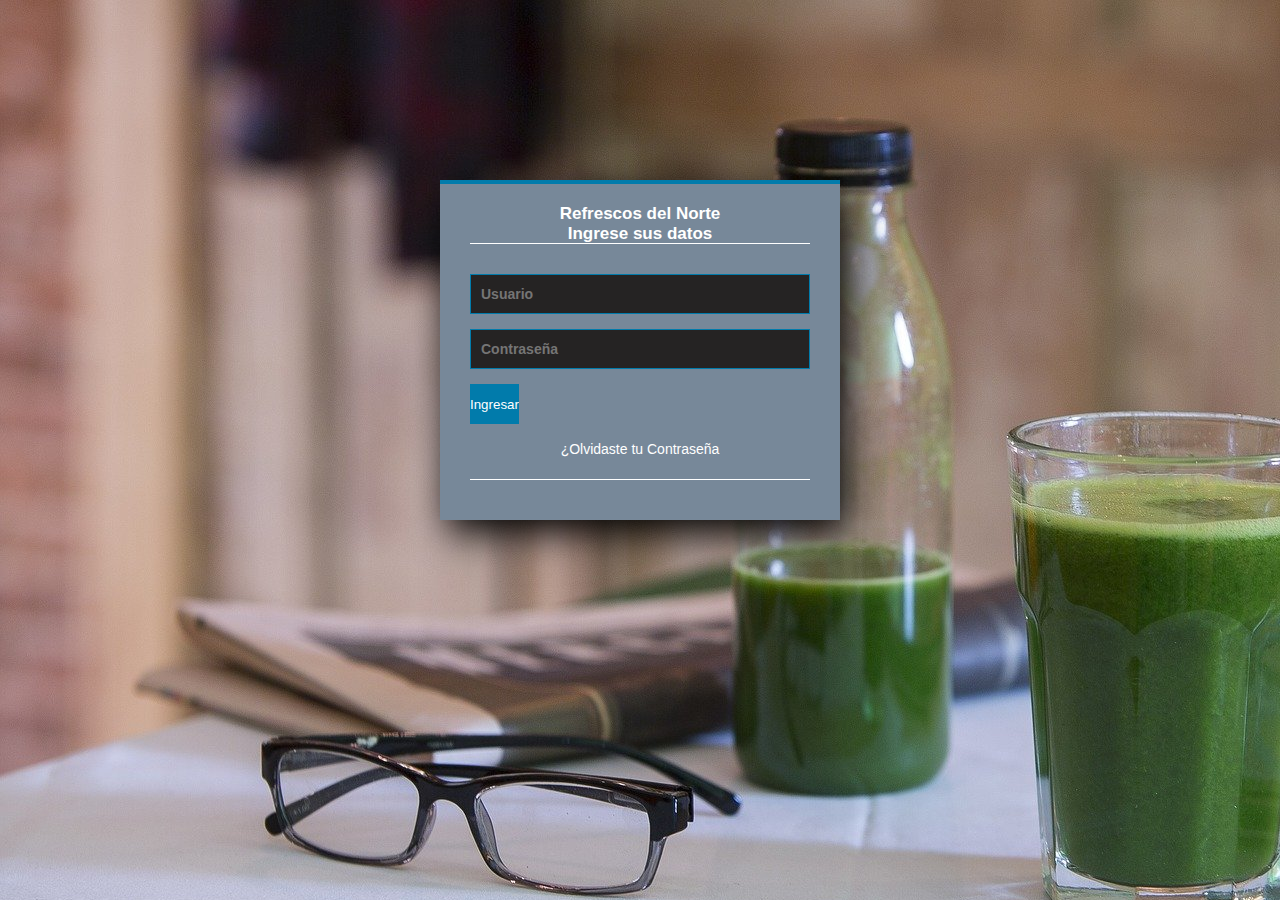
<file: index.html>
<!DOCTYPE html>
<html lang="en">
<head>
    <meta charset="UTF-8">
    <meta http-equiv="X-UA-Compatible" content="IE=edge">
    <meta name="viewport" content="width=device-width, initial-scale=1.0">
    <title>Document</title>
    <link rel="stylesheet" href="archivoscss/estiloform.css">
    <script src="Java/validar.js"></script>
</head>
<body>

   



 <form class="formingreso" name="frmingreso"> 
<section class="form-login">
      
        <h5>Refrescos del Norte <br> Ingrese sus datos</h5>
        <input class="controls" type="text" name="usuario" value="" placeholder="Usuario">
        <input class="controls" type="password" name="contraseña" value="" placeholder="Contraseña">
        <input class="buttons" type="button" name=""  value="Ingresar" onclick=Ingresar() >
        <p><a href="#">¿Olvidaste tu Contraseña</a></p>
    </section> 

</form>

</body>
</html>
</file>
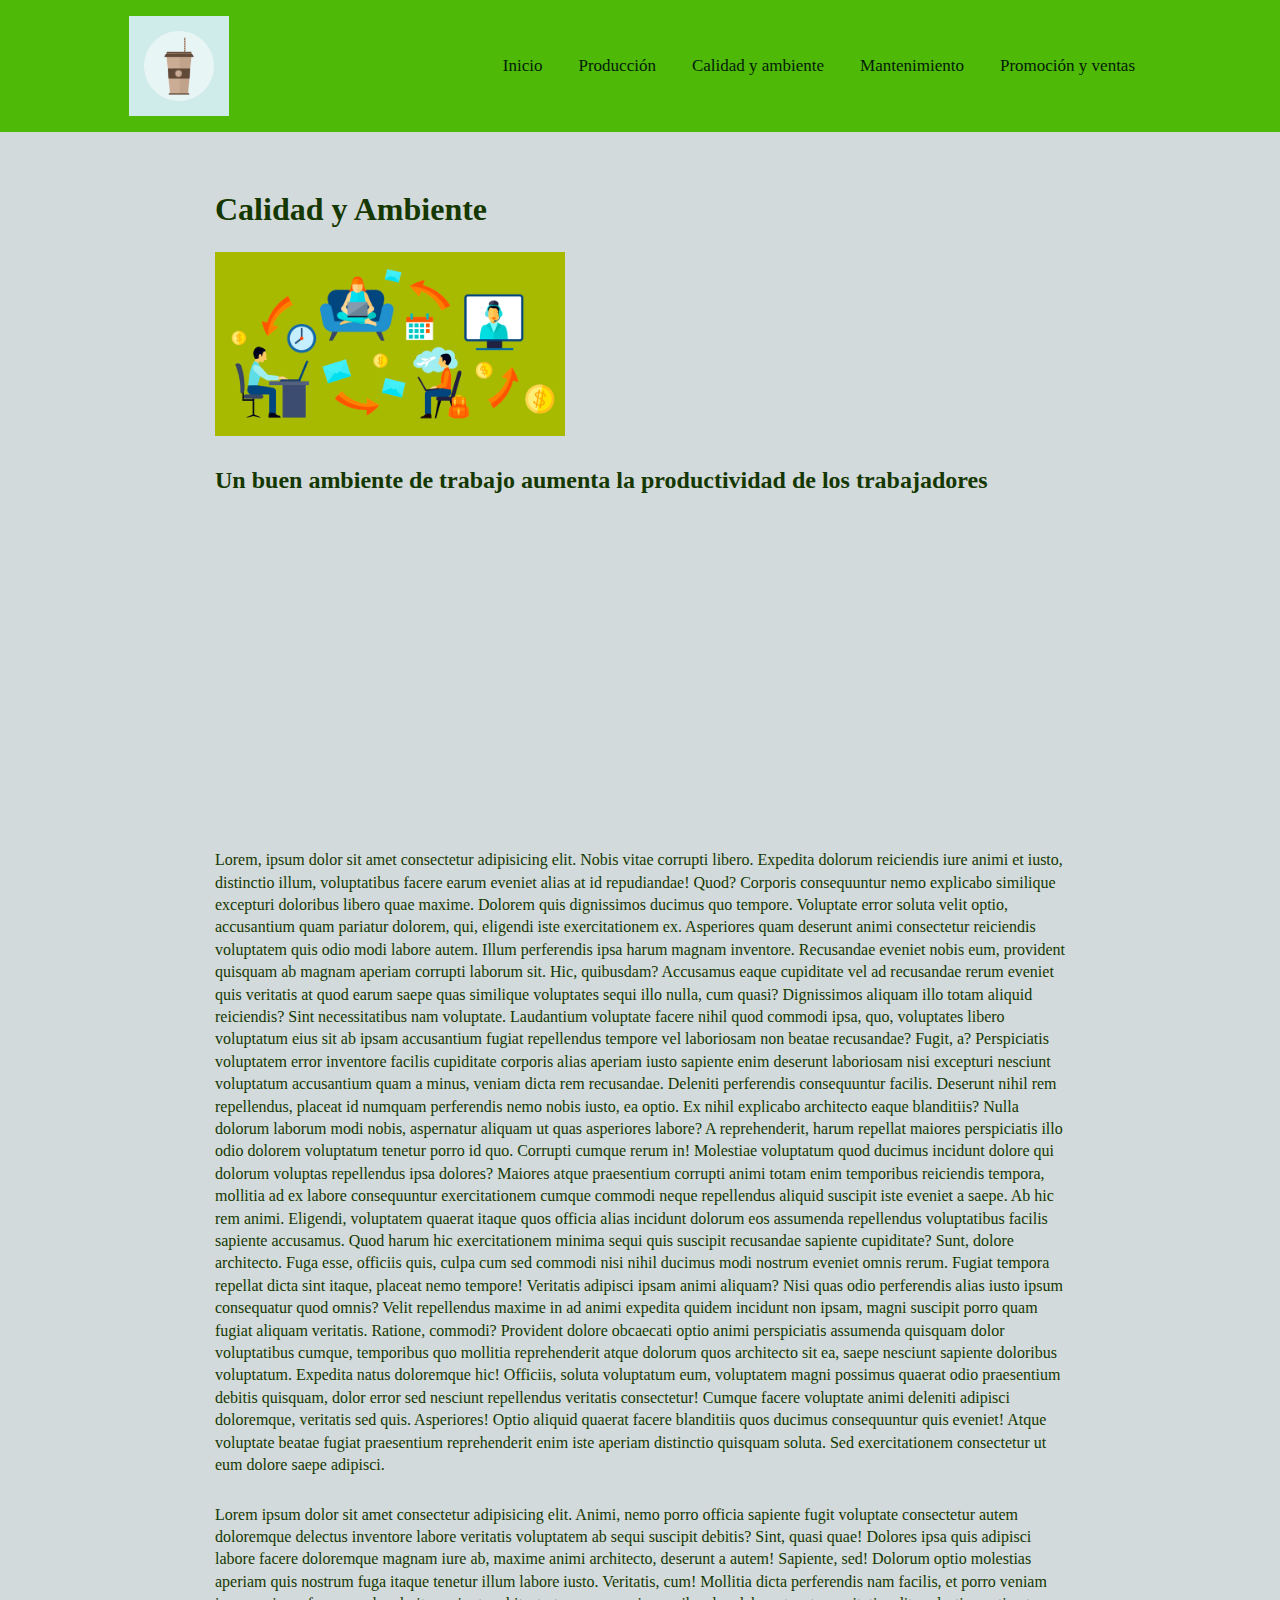
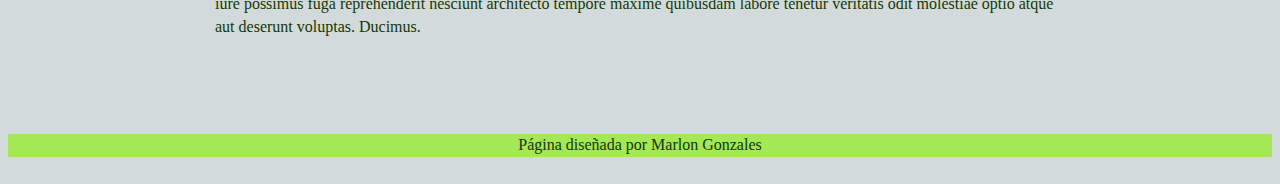
<file: html/Calidad y ambiene.html>
<!DOCTYPE html>
<html lang="en">
<head>
    <meta charset="UTF-8">
    <meta http-equiv="X-UA-Compatible" content="IE=edge">
    <meta name="viewport" content="width=device-width, initial-scale=1.0">
    <title>Document</title>
    <link rel="stylesheet" href="../archivoscss/estilocalidad.css">

</head>
<body>

    <header class="header">
        <div class="contendedor logo-nav-contenedor">  
        <img src="../img/logo.png" class="logo" >
        <nav class="navigator">
            <ul>
                <li><a href="../html/inicio.html">Inicio</a></li>
                <li> <a href="../html/producción.html">Producción</a></li>
                <li> <a href="../html/Calidad y ambiene.html">Calidad y ambiente</a></li>
                <li> <a href="../html/Mantenimiento.html">Mantenimiento </a></li>
                <li> <a href="../html/Promoción y ventas.html">Promoción y ventas </a></li>
            </ul>
        </nav>
        </div>
    
     </header> 
     
    <main class="main">
    <div class="contenedor">
        <h1>Calidad y Ambiente</h1>
        <p><img src="../img/calidadambiente.jpg" width="350px""></p>

        <h2 class="sec2" >Un buen ambiente de trabajo aumenta la productividad de los trabajadores</h2>
    

    <iframe width="560" height="315" src="https://www.youtube.com/embed/tcQzfObWaX8" title="YouTube video player" frameborder="0" allow="accelerometer; autoplay; clipboard-write; encrypted-media; gyroscope; picture-in-picture" allowfullscreen></iframe>
    
    
         <p>Lorem, ipsum dolor sit amet consectetur adipisicing elit. Nobis vitae corrupti libero. Expedita dolorum reiciendis iure animi et iusto, distinctio illum, voluptatibus facere earum eveniet alias at id repudiandae! Quod?
         Corporis consequuntur nemo explicabo similique excepturi doloribus libero quae maxime. Dolorem quis dignissimos ducimus quo tempore. Voluptate error soluta velit optio, accusantium quam pariatur dolorem, qui, eligendi iste exercitationem ex.
         Asperiores quam deserunt animi consectetur reiciendis voluptatem quis odio modi labore autem. Illum perferendis ipsa harum magnam inventore. Recusandae eveniet nobis eum, provident quisquam ab magnam aperiam corrupti laborum sit.
         Hic, quibusdam? Accusamus eaque cupiditate vel ad recusandae rerum eveniet quis veritatis at quod earum saepe quas similique voluptates sequi illo nulla, cum quasi? Dignissimos aliquam illo totam aliquid reiciendis?
         Sint necessitatibus nam voluptate. Laudantium voluptate facere nihil quod commodi ipsa, quo, voluptates libero voluptatum eius sit ab ipsam accusantium fugiat repellendus tempore vel laboriosam non beatae recusandae? Fugit, a?
         Perspiciatis voluptatem error inventore facilis cupiditate corporis alias aperiam iusto sapiente enim deserunt laboriosam nisi excepturi nesciunt voluptatum accusantium quam a minus, veniam dicta rem recusandae. Deleniti perferendis consequuntur facilis.
         Deserunt nihil rem repellendus, placeat id numquam perferendis nemo nobis iusto, ea optio. Ex nihil explicabo architecto eaque blanditiis? Nulla dolorum laborum modi nobis, aspernatur aliquam ut quas asperiores labore?
         A reprehenderit, harum repellat maiores perspiciatis illo odio dolorem voluptatum tenetur porro id quo. Corrupti cumque rerum in! Molestiae voluptatum quod ducimus incidunt dolore qui dolorum voluptas repellendus ipsa dolores?
         Maiores atque praesentium corrupti animi totam enim temporibus reiciendis tempora, mollitia ad ex labore consequuntur exercitationem cumque commodi neque repellendus aliquid suscipit iste eveniet a saepe. Ab hic rem animi.
         Eligendi, voluptatem quaerat itaque quos officia alias incidunt dolorum eos assumenda repellendus voluptatibus facilis sapiente accusamus. Quod harum hic exercitationem minima sequi quis suscipit recusandae sapiente cupiditate? Sunt, dolore architecto.
         Fuga esse, officiis quis, culpa cum sed commodi nisi nihil ducimus modi nostrum eveniet omnis rerum. Fugiat tempora repellat dicta sint itaque, placeat nemo tempore! Veritatis adipisci ipsam animi aliquam?
         Nisi quas odio perferendis alias iusto ipsum consequatur quod omnis? Velit repellendus maxime in ad animi expedita quidem incidunt non ipsam, magni suscipit porro quam fugiat aliquam veritatis. Ratione, commodi?
         Provident dolore obcaecati optio animi perspiciatis assumenda quisquam dolor voluptatibus cumque, temporibus quo mollitia reprehenderit atque dolorum quos architecto sit ea, saepe nesciunt sapiente doloribus voluptatum. Expedita natus doloremque hic!
         Officiis, soluta voluptatum eum, voluptatem magni possimus quaerat odio praesentium debitis quisquam, dolor error sed nesciunt repellendus veritatis consectetur! Cumque facere voluptate animi deleniti adipisci doloremque, veritatis sed quis. Asperiores!
         Optio aliquid quaerat facere blanditiis quos ducimus consequuntur quis eveniet! Atque voluptate beatae fugiat praesentium reprehenderit enim iste aperiam distinctio quisquam soluta. Sed exercitationem consectetur ut eum dolore saepe adipisci.</p>
    
    
         <p>Lorem ipsum dolor sit amet consectetur adipisicing elit. Animi, nemo porro officia sapiente fugit voluptate consectetur autem doloremque delectus inventore labore veritatis voluptatem ab sequi suscipit debitis? Sint, quasi quae!
         Dolores ipsa quis adipisci labore facere doloremque magnam iure ab, maxime animi architecto, deserunt a autem! Sapiente, sed! Dolorum optio molestias aperiam quis nostrum fuga itaque tenetur illum labore iusto.
         Veritatis, cum! Mollitia dicta perferendis nam facilis, et porro veniam iure possimus fuga reprehenderit nesciunt architecto tempore maxime quibusdam labore tenetur veritatis odit molestiae optio atque aut deserunt voluptas. Ducimus.</p>
    </div>
    
    </main>   
    
    <footer class="footer">
        <div class="contenedor">
            <p>Página diseñada por Marlon Gonzales</p>
         
        </div>
    
    </footer>
    

</body>
</html>
</file>
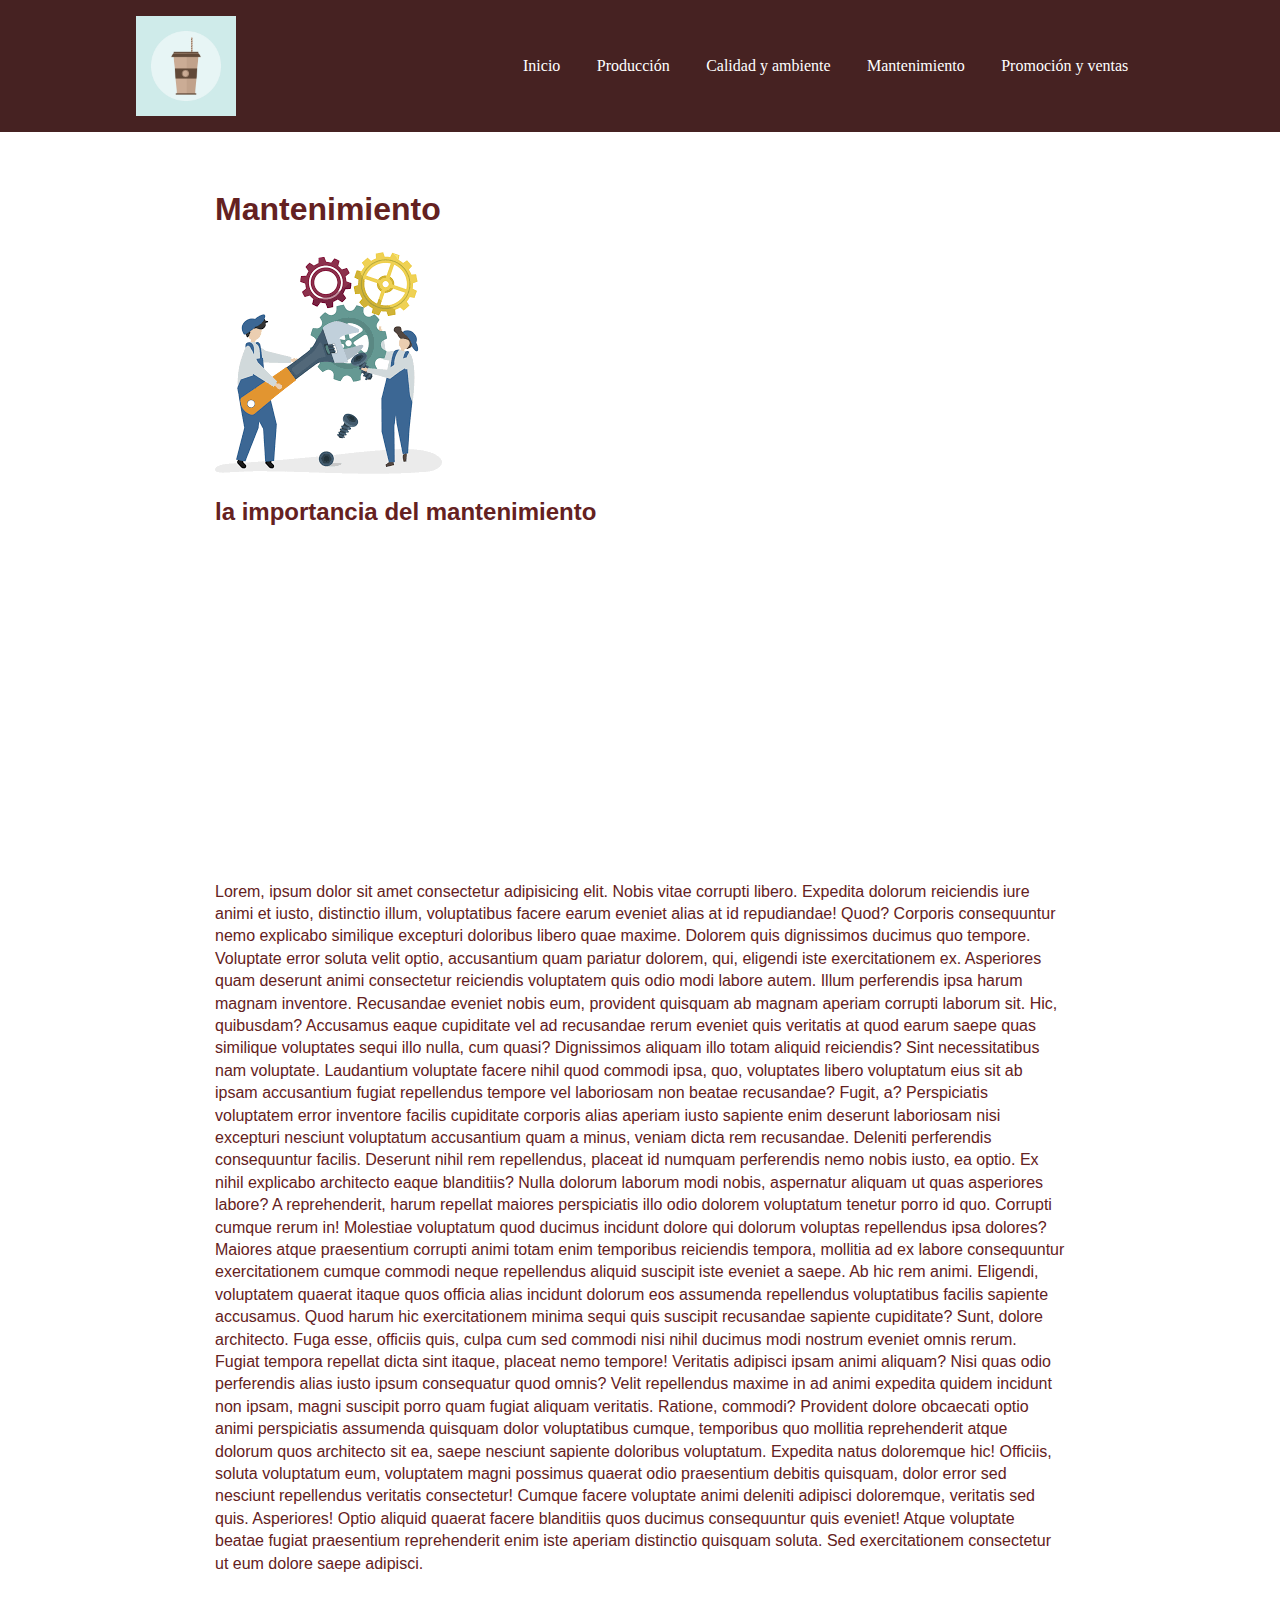
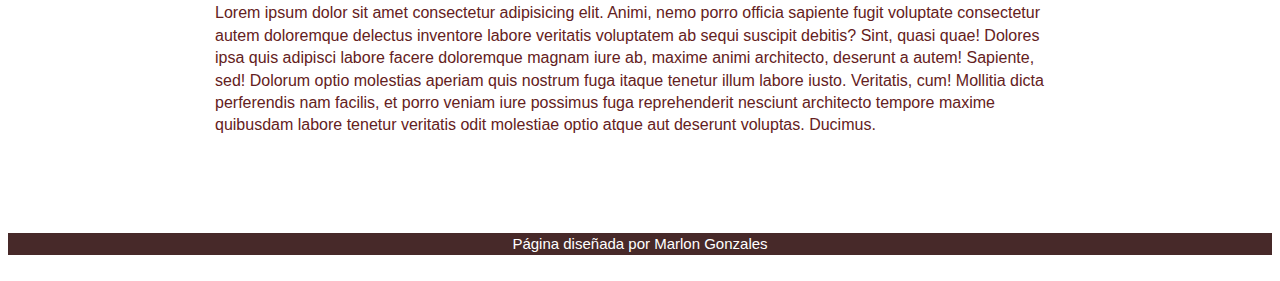
<file: html/Mantenimiento.html>
<!DOCTYPE html>
<html lang="en">
<head>
    <meta charset="UTF-8">
    <meta http-equiv="X-UA-Compatible" content="IE=edge">
    <meta name="viewport" content="width=device-width, initial-scale=1.0">
    <title>Document</title>
    <link rel="stylesheet" href="../archivoscss/estilomantenimiento.css">
</head>
<body>

    <header class="header">
        <div class="contendedor logo-nav-contenedor">  
        <img src="../img/logo.png" class="logo" >
        <nav class="navigator">
            <ul>
                <li><a href="../html/inicio.html">Inicio</a></li>
                <li> <a href="../html/producción.html">Producción</a></li>
                <li> <a href="../html/Calidad y ambiene.html">Calidad y ambiente</a></li>
                <li> <a href="../html/Mantenimiento.html">Mantenimiento </a></li>
                <li> <a href="../html/Promoción y ventas.html">Promoción y ventas </a></li>
            </ul>
    
        </nav>
        </div>
    
     </header> 
     
    <main class="main">
    <div class="contenedor">
        <h1>Mantenimiento</h1>
        <img src="../img/mantenimiento.png" alt="">

        <h2>la importancia del mantenimiento</h2>
<iframe width="560" height="315" src="https://www.youtube.com/embed/CYSn37Ievuk" title="YouTube video player" frameborder="0" allow="accelerometer; autoplay; clipboard-write; encrypted-media; gyroscope; picture-in-picture" allowfullscreen></iframe>

    
    
         <p>Lorem, ipsum dolor sit amet consectetur adipisicing elit. Nobis vitae corrupti libero. Expedita dolorum reiciendis iure animi et iusto, distinctio illum, voluptatibus facere earum eveniet alias at id repudiandae! Quod?
         Corporis consequuntur nemo explicabo similique excepturi doloribus libero quae maxime. Dolorem quis dignissimos ducimus quo tempore. Voluptate error soluta velit optio, accusantium quam pariatur dolorem, qui, eligendi iste exercitationem ex.
         Asperiores quam deserunt animi consectetur reiciendis voluptatem quis odio modi labore autem. Illum perferendis ipsa harum magnam inventore. Recusandae eveniet nobis eum, provident quisquam ab magnam aperiam corrupti laborum sit.
         Hic, quibusdam? Accusamus eaque cupiditate vel ad recusandae rerum eveniet quis veritatis at quod earum saepe quas similique voluptates sequi illo nulla, cum quasi? Dignissimos aliquam illo totam aliquid reiciendis?
         Sint necessitatibus nam voluptate. Laudantium voluptate facere nihil quod commodi ipsa, quo, voluptates libero voluptatum eius sit ab ipsam accusantium fugiat repellendus tempore vel laboriosam non beatae recusandae? Fugit, a?
         Perspiciatis voluptatem error inventore facilis cupiditate corporis alias aperiam iusto sapiente enim deserunt laboriosam nisi excepturi nesciunt voluptatum accusantium quam a minus, veniam dicta rem recusandae. Deleniti perferendis consequuntur facilis.
         Deserunt nihil rem repellendus, placeat id numquam perferendis nemo nobis iusto, ea optio. Ex nihil explicabo architecto eaque blanditiis? Nulla dolorum laborum modi nobis, aspernatur aliquam ut quas asperiores labore?
         A reprehenderit, harum repellat maiores perspiciatis illo odio dolorem voluptatum tenetur porro id quo. Corrupti cumque rerum in! Molestiae voluptatum quod ducimus incidunt dolore qui dolorum voluptas repellendus ipsa dolores?
         Maiores atque praesentium corrupti animi totam enim temporibus reiciendis tempora, mollitia ad ex labore consequuntur exercitationem cumque commodi neque repellendus aliquid suscipit iste eveniet a saepe. Ab hic rem animi.
         Eligendi, voluptatem quaerat itaque quos officia alias incidunt dolorum eos assumenda repellendus voluptatibus facilis sapiente accusamus. Quod harum hic exercitationem minima sequi quis suscipit recusandae sapiente cupiditate? Sunt, dolore architecto.
         Fuga esse, officiis quis, culpa cum sed commodi nisi nihil ducimus modi nostrum eveniet omnis rerum. Fugiat tempora repellat dicta sint itaque, placeat nemo tempore! Veritatis adipisci ipsam animi aliquam?
         Nisi quas odio perferendis alias iusto ipsum consequatur quod omnis? Velit repellendus maxime in ad animi expedita quidem incidunt non ipsam, magni suscipit porro quam fugiat aliquam veritatis. Ratione, commodi?
         Provident dolore obcaecati optio animi perspiciatis assumenda quisquam dolor voluptatibus cumque, temporibus quo mollitia reprehenderit atque dolorum quos architecto sit ea, saepe nesciunt sapiente doloribus voluptatum. Expedita natus doloremque hic!
         Officiis, soluta voluptatum eum, voluptatem magni possimus quaerat odio praesentium debitis quisquam, dolor error sed nesciunt repellendus veritatis consectetur! Cumque facere voluptate animi deleniti adipisci doloremque, veritatis sed quis. Asperiores!
         Optio aliquid quaerat facere blanditiis quos ducimus consequuntur quis eveniet! Atque voluptate beatae fugiat praesentium reprehenderit enim iste aperiam distinctio quisquam soluta. Sed exercitationem consectetur ut eum dolore saepe adipisci.</p>
    
    
         <p>Lorem ipsum dolor sit amet consectetur adipisicing elit. Animi, nemo porro officia sapiente fugit voluptate consectetur autem doloremque delectus inventore labore veritatis voluptatem ab sequi suscipit debitis? Sint, quasi quae!
         Dolores ipsa quis adipisci labore facere doloremque magnam iure ab, maxime animi architecto, deserunt a autem! Sapiente, sed! Dolorum optio molestias aperiam quis nostrum fuga itaque tenetur illum labore iusto.
         Veritatis, cum! Mollitia dicta perferendis nam facilis, et porro veniam iure possimus fuga reprehenderit nesciunt architecto tempore maxime quibusdam labore tenetur veritatis odit molestiae optio atque aut deserunt voluptas. Ducimus.</p>
    </div>
    
    </main>   
    
    <footer class="footer">
        <div class="contenedor">
            <p class="textautor">Página diseñada por Marlon Gonzales</p>
            
        </div>
    
    </footer>
    


</body>
</html>
</file>
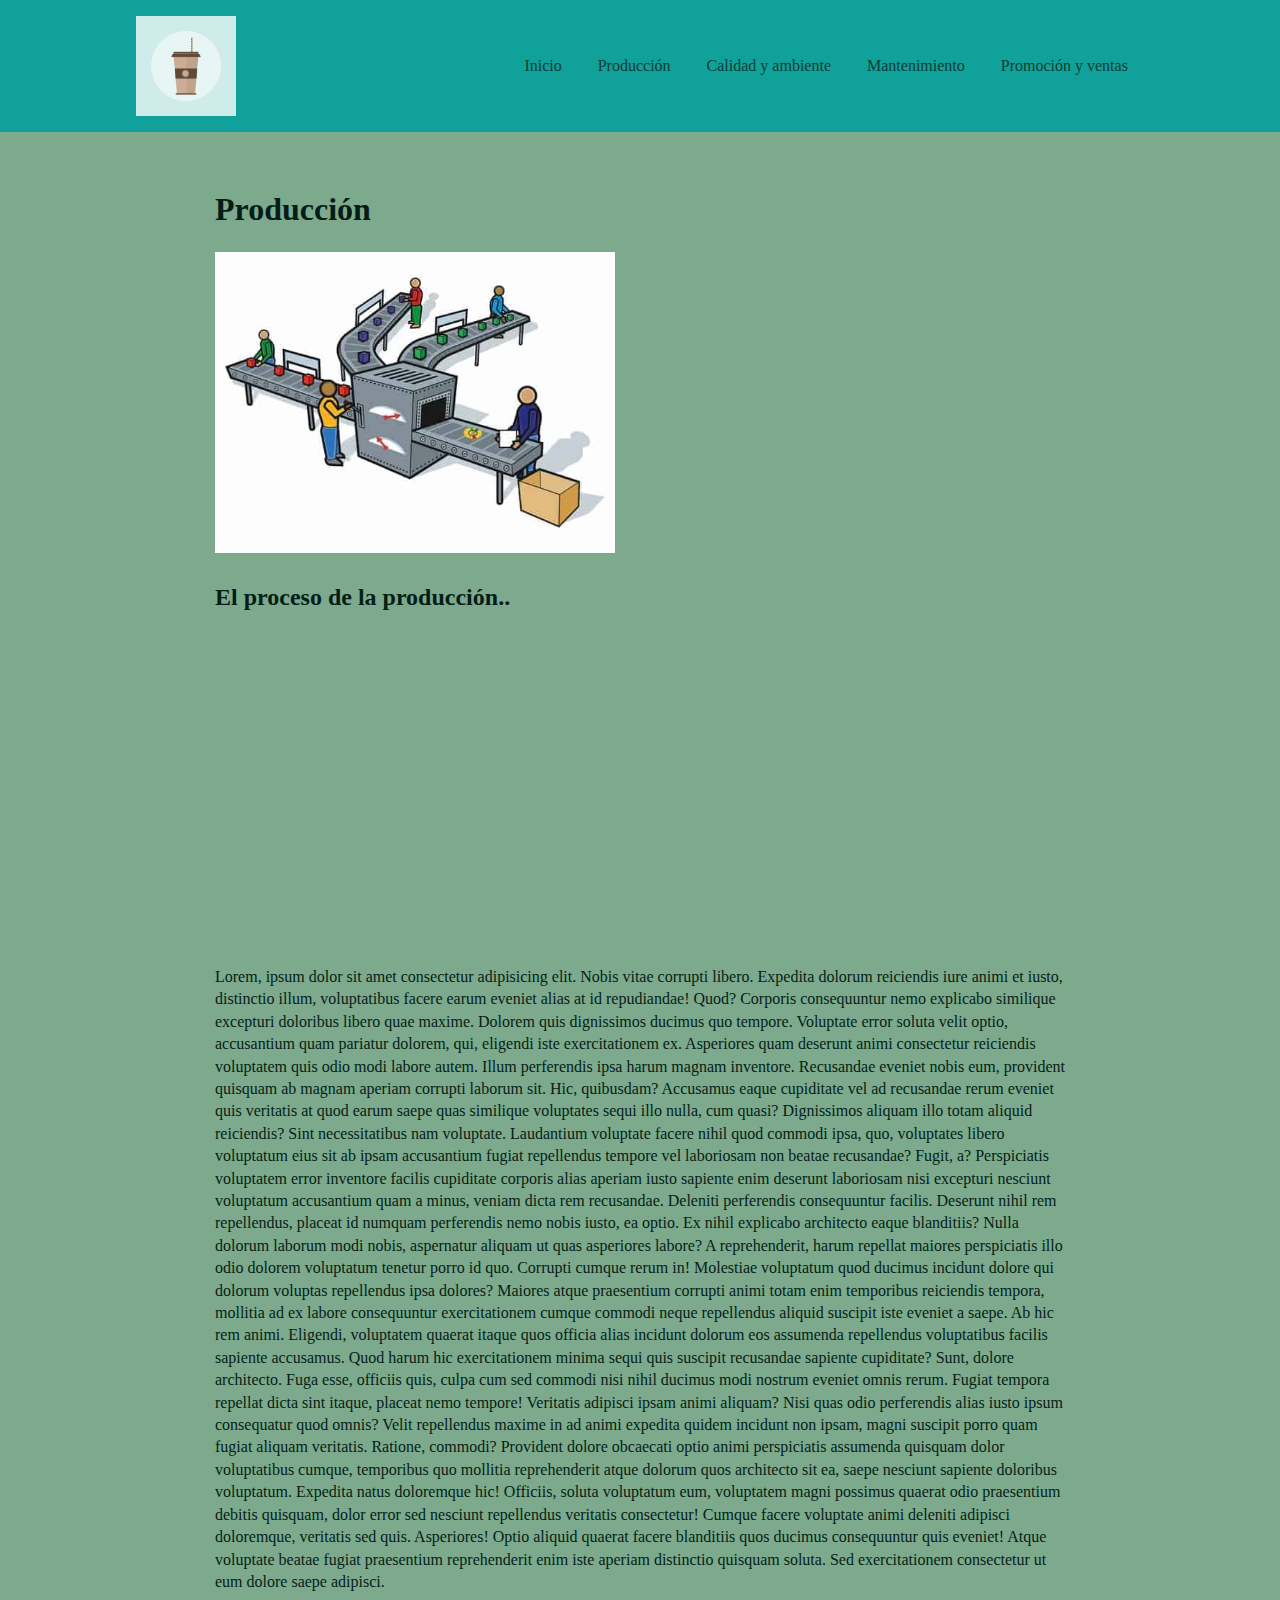
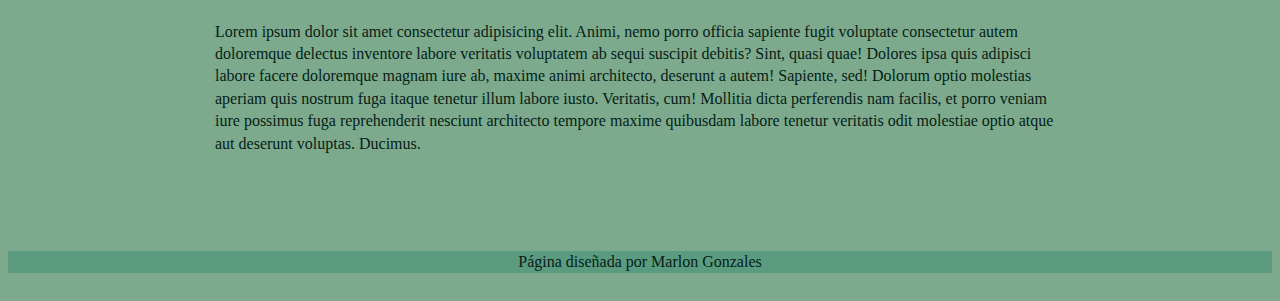
<file: html/producción.html>
<!DOCTYPE html>
<html lang="en">
<head>
    <meta charset="UTF-8">
    <meta http-equiv="X-UA-Compatible" content="IE=edge">
    <meta name="viewport" content="width=device-width, initial-scale=1.0">
    <title>Document</title>
    <link rel="stylesheet" href="../archivoscss/estiloproducicion.css">
</head>
<body>
    
    <header class="header">
        <div class="contendedor logo-nav-contenedor">  
        <img src="../img/logo.png" class="logo" >
        <nav class="navigator">
            <ul>
                <li><a href="../html/inicio.html">Inicio</a></li>
                <li> <a href="../html/producción.html">Producción</a></li>
                <li> <a href="../html/Calidad y ambiene.html">Calidad y ambiente</a></li>
                <li> <a href="../html/Mantenimiento.html">Mantenimiento </a></li>
                <li> <a href="../html/Promoción y ventas.html">Promoción y ventas </a></li>
            </ul>
        </ul>
    
        </nav>
        </div>
    
     </header> 
     
    <main class="main">
    <div class="contenedor">
        <h1>Producción</h1>
        <p><img src="../img/produccion.jpeg" width="400px"></p>

        <h2>El proceso de la producción..</h2>
    <iframe width="560" height="315" src="https://www.youtube.com/embed/fPRWq3HqGzM" title="YouTube video player" frameborder="0" allow="accelerometer; autoplay; clipboard-write; encrypted-media; gyroscope; picture-in-picture" allowfullscreen></iframe>
    
    
         <p>Lorem, ipsum dolor sit amet consectetur adipisicing elit. Nobis vitae corrupti libero. Expedita dolorum reiciendis iure animi et iusto, distinctio illum, voluptatibus facere earum eveniet alias at id repudiandae! Quod?
         Corporis consequuntur nemo explicabo similique excepturi doloribus libero quae maxime. Dolorem quis dignissimos ducimus quo tempore. Voluptate error soluta velit optio, accusantium quam pariatur dolorem, qui, eligendi iste exercitationem ex.
         Asperiores quam deserunt animi consectetur reiciendis voluptatem quis odio modi labore autem. Illum perferendis ipsa harum magnam inventore. Recusandae eveniet nobis eum, provident quisquam ab magnam aperiam corrupti laborum sit.
         Hic, quibusdam? Accusamus eaque cupiditate vel ad recusandae rerum eveniet quis veritatis at quod earum saepe quas similique voluptates sequi illo nulla, cum quasi? Dignissimos aliquam illo totam aliquid reiciendis?
         Sint necessitatibus nam voluptate. Laudantium voluptate facere nihil quod commodi ipsa, quo, voluptates libero voluptatum eius sit ab ipsam accusantium fugiat repellendus tempore vel laboriosam non beatae recusandae? Fugit, a?
         Perspiciatis voluptatem error inventore facilis cupiditate corporis alias aperiam iusto sapiente enim deserunt laboriosam nisi excepturi nesciunt voluptatum accusantium quam a minus, veniam dicta rem recusandae. Deleniti perferendis consequuntur facilis.
         Deserunt nihil rem repellendus, placeat id numquam perferendis nemo nobis iusto, ea optio. Ex nihil explicabo architecto eaque blanditiis? Nulla dolorum laborum modi nobis, aspernatur aliquam ut quas asperiores labore?
         A reprehenderit, harum repellat maiores perspiciatis illo odio dolorem voluptatum tenetur porro id quo. Corrupti cumque rerum in! Molestiae voluptatum quod ducimus incidunt dolore qui dolorum voluptas repellendus ipsa dolores?
         Maiores atque praesentium corrupti animi totam enim temporibus reiciendis tempora, mollitia ad ex labore consequuntur exercitationem cumque commodi neque repellendus aliquid suscipit iste eveniet a saepe. Ab hic rem animi.
         Eligendi, voluptatem quaerat itaque quos officia alias incidunt dolorum eos assumenda repellendus voluptatibus facilis sapiente accusamus. Quod harum hic exercitationem minima sequi quis suscipit recusandae sapiente cupiditate? Sunt, dolore architecto.
         Fuga esse, officiis quis, culpa cum sed commodi nisi nihil ducimus modi nostrum eveniet omnis rerum. Fugiat tempora repellat dicta sint itaque, placeat nemo tempore! Veritatis adipisci ipsam animi aliquam?
         Nisi quas odio perferendis alias iusto ipsum consequatur quod omnis? Velit repellendus maxime in ad animi expedita quidem incidunt non ipsam, magni suscipit porro quam fugiat aliquam veritatis. Ratione, commodi?
         Provident dolore obcaecati optio animi perspiciatis assumenda quisquam dolor voluptatibus cumque, temporibus quo mollitia reprehenderit atque dolorum quos architecto sit ea, saepe nesciunt sapiente doloribus voluptatum. Expedita natus doloremque hic!
         Officiis, soluta voluptatum eum, voluptatem magni possimus quaerat odio praesentium debitis quisquam, dolor error sed nesciunt repellendus veritatis consectetur! Cumque facere voluptate animi deleniti adipisci doloremque, veritatis sed quis. Asperiores!
         Optio aliquid quaerat facere blanditiis quos ducimus consequuntur quis eveniet! Atque voluptate beatae fugiat praesentium reprehenderit enim iste aperiam distinctio quisquam soluta. Sed exercitationem consectetur ut eum dolore saepe adipisci.</p>
    
    
         <p>Lorem ipsum dolor sit amet consectetur adipisicing elit. Animi, nemo porro officia sapiente fugit voluptate consectetur autem doloremque delectus inventore labore veritatis voluptatem ab sequi suscipit debitis? Sint, quasi quae!
         Dolores ipsa quis adipisci labore facere doloremque magnam iure ab, maxime animi architecto, deserunt a autem! Sapiente, sed! Dolorum optio molestias aperiam quis nostrum fuga itaque tenetur illum labore iusto.
         Veritatis, cum! Mollitia dicta perferendis nam facilis, et porro veniam iure possimus fuga reprehenderit nesciunt architecto tempore maxime quibusdam labore tenetur veritatis odit molestiae optio atque aut deserunt voluptas. Ducimus.</p>
    </div>
    
    </main>   
    
    <footer class="footer">
        <div class="contenedor">
            <p>Página diseñada por Marlon Gonzales</p>
            
        </div>
    
    </footer>
    

</body>
</html>
</file>
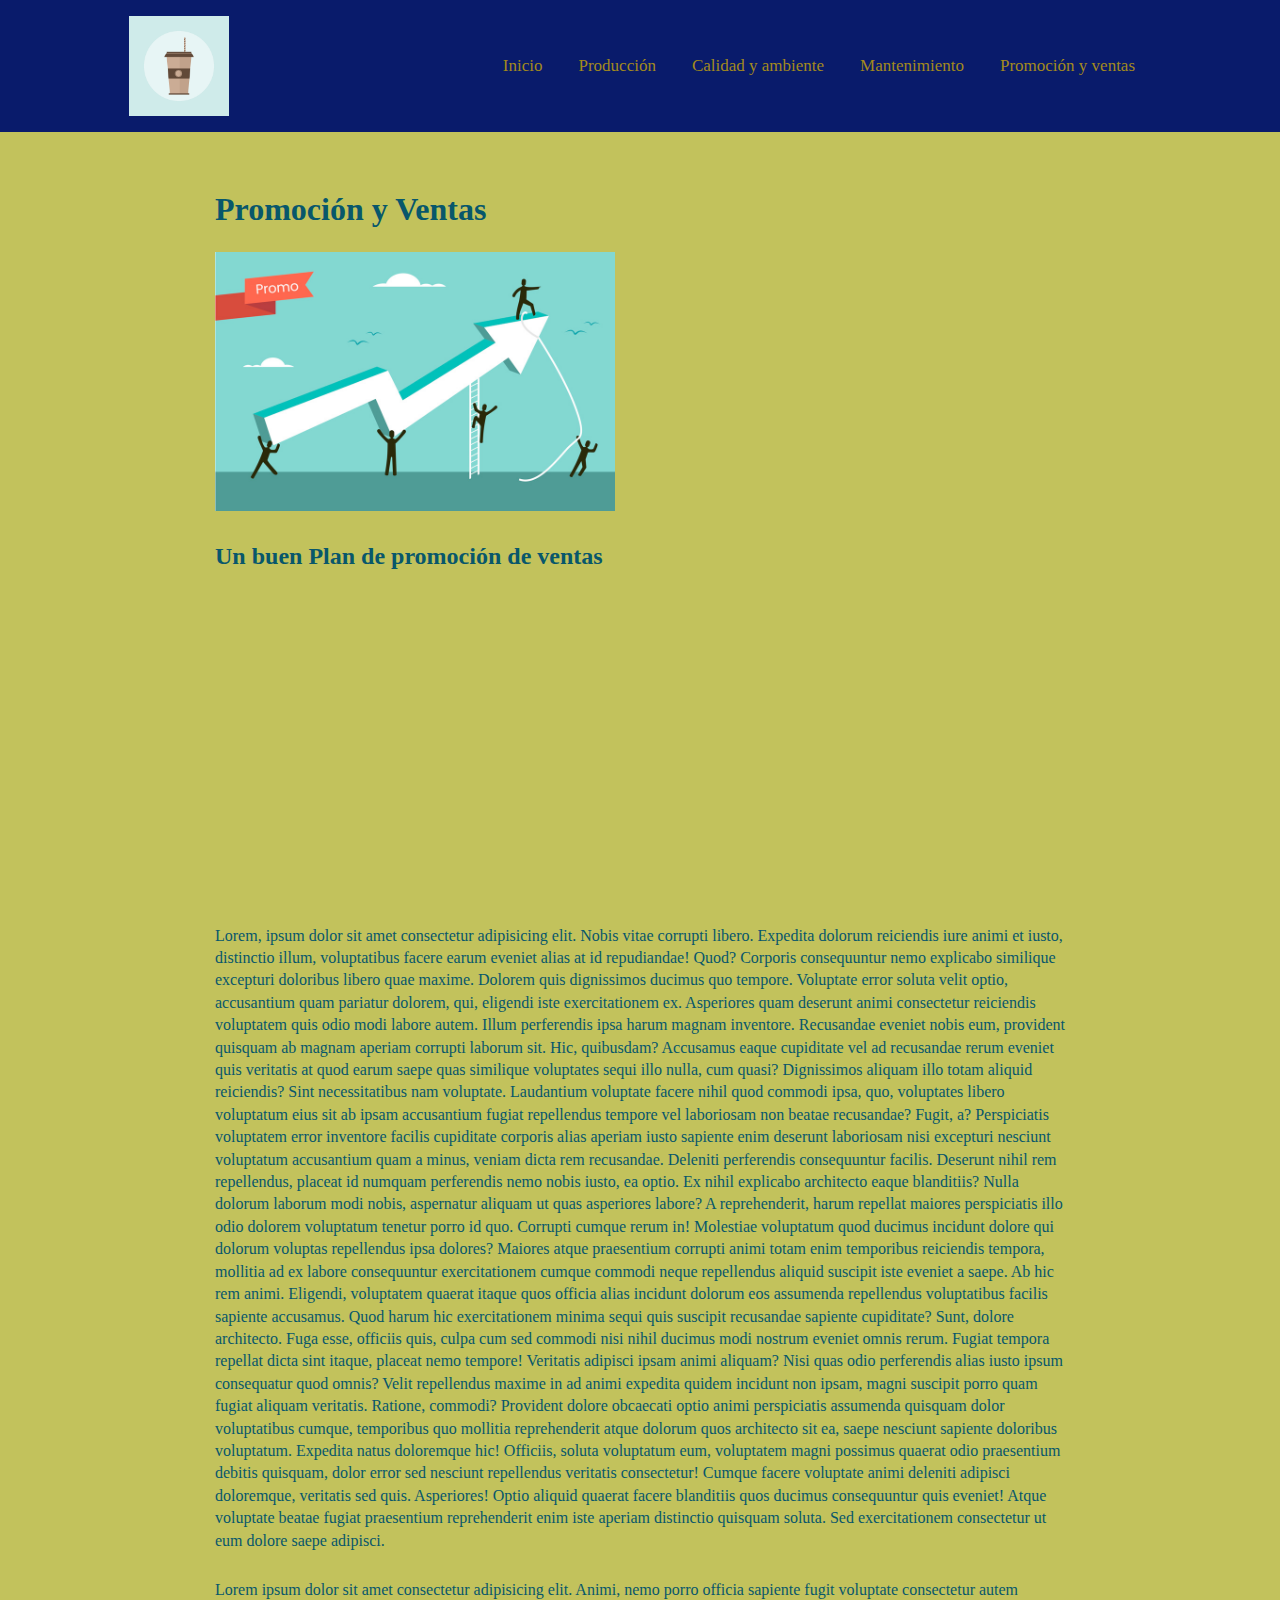
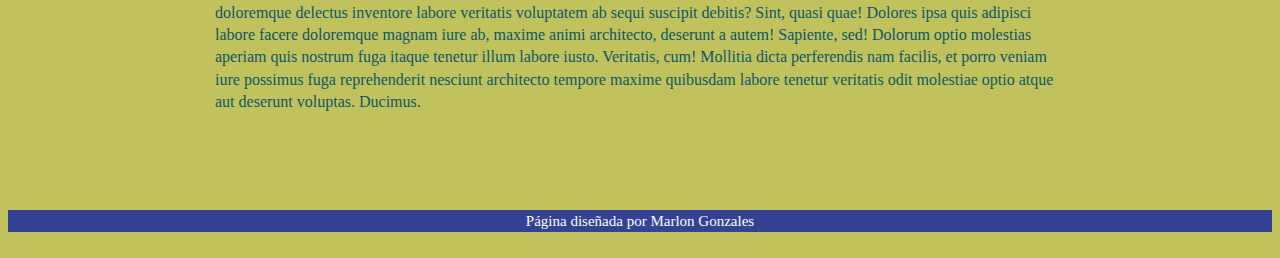
<file: html/Promoción y ventas.html>
<!DOCTYPE html>
<html lang="en">
<head>
    <meta charset="UTF-8">
    <meta http-equiv="X-UA-Compatible" content="IE=edge">
    <meta name="viewport" content="width=device-width, initial-scale=1.0">
    <title>Document</title>
    <link rel="stylesheet" href="../archivoscss/estilopromocion.css">
</head>
<body>
    
    <header class="header">
        <div class="contendedor logo-nav-contenedor">  
        <img src="../img/logo.png" class="logo" >
        <nav class="navigator">
            <ul>
            <li><a href="../html/inicio.html">Inicio</a></li>
            <li> <a href="../html/producción.html">Producción</a></li>
            <li> <a href="../html/Calidad y ambiene.html">Calidad y ambiente</a></li>
            <li> <a href="../html/Mantenimiento.html">Mantenimiento </a></li>
            <li> <a href="../html/Promoción y ventas.html">Promoción y ventas </a></li>
        </ul>
    
        </nav>
        </div>
    
     </header> 
     
    <main class="main">
    <div class="contenedor">
        <h1>Promoción y Ventas</h1>
        <p><img src="../img/promociones-de-ventas-ejemplos-ecommerce.jpg" width="400px" ></p>

        <h2 class="sec2" >Un buen Plan de promoción de ventas</h2>
    <iframe width="560" height="315" src="https://www.youtube.com/embed/zMGtDWdZnoI?controls=0" title="YouTube video player" frameborder="0" allow="accelerometer; autoplay; clipboard-write; encrypted-media; gyroscope; picture-in-picture" allowfullscreen></iframe>

    
    
         <p>Lorem, ipsum dolor sit amet consectetur adipisicing elit. Nobis vitae corrupti libero. Expedita dolorum reiciendis iure animi et iusto, distinctio illum, voluptatibus facere earum eveniet alias at id repudiandae! Quod?
         Corporis consequuntur nemo explicabo similique excepturi doloribus libero quae maxime. Dolorem quis dignissimos ducimus quo tempore. Voluptate error soluta velit optio, accusantium quam pariatur dolorem, qui, eligendi iste exercitationem ex.
         Asperiores quam deserunt animi consectetur reiciendis voluptatem quis odio modi labore autem. Illum perferendis ipsa harum magnam inventore. Recusandae eveniet nobis eum, provident quisquam ab magnam aperiam corrupti laborum sit.
         Hic, quibusdam? Accusamus eaque cupiditate vel ad recusandae rerum eveniet quis veritatis at quod earum saepe quas similique voluptates sequi illo nulla, cum quasi? Dignissimos aliquam illo totam aliquid reiciendis?
         Sint necessitatibus nam voluptate. Laudantium voluptate facere nihil quod commodi ipsa, quo, voluptates libero voluptatum eius sit ab ipsam accusantium fugiat repellendus tempore vel laboriosam non beatae recusandae? Fugit, a?
         Perspiciatis voluptatem error inventore facilis cupiditate corporis alias aperiam iusto sapiente enim deserunt laboriosam nisi excepturi nesciunt voluptatum accusantium quam a minus, veniam dicta rem recusandae. Deleniti perferendis consequuntur facilis.
         Deserunt nihil rem repellendus, placeat id numquam perferendis nemo nobis iusto, ea optio. Ex nihil explicabo architecto eaque blanditiis? Nulla dolorum laborum modi nobis, aspernatur aliquam ut quas asperiores labore?
         A reprehenderit, harum repellat maiores perspiciatis illo odio dolorem voluptatum tenetur porro id quo. Corrupti cumque rerum in! Molestiae voluptatum quod ducimus incidunt dolore qui dolorum voluptas repellendus ipsa dolores?
         Maiores atque praesentium corrupti animi totam enim temporibus reiciendis tempora, mollitia ad ex labore consequuntur exercitationem cumque commodi neque repellendus aliquid suscipit iste eveniet a saepe. Ab hic rem animi.
         Eligendi, voluptatem quaerat itaque quos officia alias incidunt dolorum eos assumenda repellendus voluptatibus facilis sapiente accusamus. Quod harum hic exercitationem minima sequi quis suscipit recusandae sapiente cupiditate? Sunt, dolore architecto.
         Fuga esse, officiis quis, culpa cum sed commodi nisi nihil ducimus modi nostrum eveniet omnis rerum. Fugiat tempora repellat dicta sint itaque, placeat nemo tempore! Veritatis adipisci ipsam animi aliquam?
         Nisi quas odio perferendis alias iusto ipsum consequatur quod omnis? Velit repellendus maxime in ad animi expedita quidem incidunt non ipsam, magni suscipit porro quam fugiat aliquam veritatis. Ratione, commodi?
         Provident dolore obcaecati optio animi perspiciatis assumenda quisquam dolor voluptatibus cumque, temporibus quo mollitia reprehenderit atque dolorum quos architecto sit ea, saepe nesciunt sapiente doloribus voluptatum. Expedita natus doloremque hic!
         Officiis, soluta voluptatum eum, voluptatem magni possimus quaerat odio praesentium debitis quisquam, dolor error sed nesciunt repellendus veritatis consectetur! Cumque facere voluptate animi deleniti adipisci doloremque, veritatis sed quis. Asperiores!
         Optio aliquid quaerat facere blanditiis quos ducimus consequuntur quis eveniet! Atque voluptate beatae fugiat praesentium reprehenderit enim iste aperiam distinctio quisquam soluta. Sed exercitationem consectetur ut eum dolore saepe adipisci.</p>
    
    
         <p>Lorem ipsum dolor sit amet consectetur adipisicing elit. Animi, nemo porro officia sapiente fugit voluptate consectetur autem doloremque delectus inventore labore veritatis voluptatem ab sequi suscipit debitis? Sint, quasi quae!
         Dolores ipsa quis adipisci labore facere doloremque magnam iure ab, maxime animi architecto, deserunt a autem! Sapiente, sed! Dolorum optio molestias aperiam quis nostrum fuga itaque tenetur illum labore iusto.
         Veritatis, cum! Mollitia dicta perferendis nam facilis, et porro veniam iure possimus fuga reprehenderit nesciunt architecto tempore maxime quibusdam labore tenetur veritatis odit molestiae optio atque aut deserunt voluptas. Ducimus.</p>
    </div>
    
    </main>   
    
    <footer class="footer">
        <div class="contenedor">
            <p class="textautor">Página diseñada por Marlon Gonzales</p>
            
            
        </div>
    
    </footer>
    
    
    
</body>
</html>
</file>
<file: archivoscss/estiloform.css>
*{
   margin: 0; 
   padding: 0;
   box-sizing: border-box;

}

body{
font-family: Arial, Helvetica, sans-serif;
background-image: url(../img/fondoformulario.jpg);
}

.form-login{
    width: 400px;
    height: 340px;
    background: lightslategrey;
    margin: auto;
    margin-top: 180px;
    box-shadow: 7px 13px 37px #000;
    padding: 20px 30px;
    border-top: 4px solid #017bab;
    color: white;
}

.form-login h5{
margin: 0;
text-align: center;
height: 40px;
margin-bottom: 30px;
border-bottom: 1px solid;
font-size: 17px;

}

.controls{
width: 100%;
border: 1px solid#017bab;
margin-bottom: 15px;
padding: 11px 10px;
background: #252323 ;
font-size: 14px;
font-weight: bold;
}

.buttons{
width: 100%x;
height: 40px;
background: #017bab;
border: none;
color: white;
margin-bottom: 16px;
cursor: pointer;

}

.form-login p{
height: 40px;
text-align: center;
border-bottom: 1px solid;

}

.form-login a{
color: white;
text-decoration: none;
font-size: 14px;
}

.form-login a:hover{
text-decoration: underline ;
}
</file>
<file: archivoscss/estilocalidad.css>
body{
    font-family: Georgia, 'Times New Roman', Times, serif;
    color: rgb(21, 56, 2);
    font: 1.2rem;
    line-height: 1.4em; 
    background: rgb(211, 218, 219);
}

h1{
font-size: 2rem;
line-height: 1.3em; /*espacio entre la lineas del texto*/

}

p{
    margin-bottom: 1.7em;
}

.contenedor{
    width: 85%;
    max-width: 850px; /*maximo ancho de contendedores*/
    margin: 0% auto;
}

.header{
background: rgb(78, 185, 6);
color: rgb(148, 218, 176);
padding: 1rem 0;
position: fixed;
left: 0;
top: 0;
width: 100%;

}

.logo-nav-contenedor{
    display:flex;
    justify-content: space-around; /*separa el logo y los links hacia los lados*/
    align-items: center;
}

header a{
    color: rgb(3, 32, 8);
    text-decoration: none;
    font-family: fantasy;
    font-size: 17px;
}

.navigator ul{
    margin: 0;
    padding: 0;
    list-style: none;
}

.navigator ul li{
display: inline-block;

}

.navigator ul li a{
 padding: 0.5rem 1rem;
 transition: all 0.7s linear;
border-radius: 5px;
}

.navigator ul li a:hover{
background: #5bd461;

}

.logo{
letter-spacing: 15px;
font-size: 1.2em;
width: 100px;
}

.footer{

    background: #a4e757;
    padding: 0rem 0;
    text-align: center;
    margin-top: 6rem;
}

.main{
padding-top: 10rem;
}
</file>
<file: archivoscss/estilomantenimiento.css>
body{
    font-family: Verdana, Geneva, Tahoma, sans-serif;
    color: rgb(100, 33, 33);
    font: 1.2rem;
    line-height: 1.4em; 
    background-image: none;
}

h1{
font-size: 2rem;
line-height: 1.3em; /*espacio entre la lineas del texto*/

}

p{
    margin-bottom: 1.7em;
}

.contenedor{
    width: 85%;
    max-width: 850px; /*maximo ancho de contendedores*/
    margin: 0% auto;
}

.header{
background: rgb(70, 34, 34);
color: white;
padding: 1rem 0;
position: fixed;
left: 0;
top: 0;
width: 100%;

}

.logo-nav-contenedor{
    display:flex;
    justify-content: space-around; /*separa el logo y los links hacia los lados*/
    align-items: center;
}

header a{
    color: white;
    text-decoration: none;
    font-family: fantasy;
}

.navigator ul{
    margin: 0;
    padding: 0;
    list-style: none;
}

.navigator ul li{
display: inline-block;

}

.navigator ul li a{
 padding: 0.5rem 1rem;
 transition: all 0.7s linear;
border-radius: 5px;
}

.navigator ul li a:hover{
background: #a86868;

}

.logo{
letter-spacing: 15px;
font-size: 1.2em;
width: 100px;
}

.footer{

    background: #472929;
    padding: 0rem 0;
    text-align: center;
    margin-top: 6rem;
}

.main{
padding-top: 10rem;
}

.textautor{
    font-size: 15px;
    color: white;
}
</file>
<file: archivoscss/estiloproducicion.css>
body{
    font-family: Georgia, 'Times New Roman', Times, serif;
    color: rgb(5, 29, 24);
    font: 1.2rem;
    line-height: 1.4em; 
    background-image: none;
    background: rgb(125, 170, 140);
}

h1{
font-size: 2rem;
line-height: 1.3em; /*espacio entre la lineas del texto*/

}

p{
    margin-bottom: 1.7em;
}

.contenedor{
    width: 85%;
    max-width: 850px; /*maximo ancho de contendedores*/
    margin: 0% auto;
}

.header{
background: rgb(15, 161, 154);
color: white;
padding: 1rem 0;
position: fixed;
left: 0;
top: 0;
width: 100%;

}

.logo-nav-contenedor{
    display:flex;
    justify-content: space-around; /*separa el logo y los links hacia los lados*/
    align-items: center;
}

header a{
    color: rgb(10, 61, 50);
    text-decoration: none;
    font-family: fantasy;
}

.navigator ul{
    margin: 0;
    padding: 0;
    list-style: none;
}

.navigator ul li{
display: inline-block;

}

.navigator ul li a{
 padding: 0.5rem 1rem;
 transition: all 0.7s linear;
border-radius: 5px;
}

.navigator ul li a:hover{
background: #74a8a6;

}

.logo{
letter-spacing: 15px;
font-size: 1.2em;
width: 100px;
}

.footer{

    background: #5b9b80;
    padding: 0rem 0;
    text-align: center;
    margin-top: 6rem;
}

.main{
padding-top: 10rem;
}
</file>
<file: archivoscss/estilopromocion.css>
body{
    font-family: Georgia, 'Times New Roman', Times, serif;
    color: rgb(8, 87, 107);
    font: 1.2rem;
    line-height: 1.4em; 
    background: rgb(194, 194, 92);
}

h1{
font-size: 2rem;
line-height: 1.3em; /*espacio entre la lineas del texto*/

}

p{
    margin-bottom: 1.7em;
}

.contenedor{
    width: 85%;
    max-width: 850px; /*maximo ancho de contendedores*/
    margin: 0% auto;
}

.header{
background: rgb(9, 27, 107);
color: white;
padding: 1rem 0;
position: fixed;
left: 0;
top: 0;
width: 100%;

}

.logo-nav-contenedor{
    display:flex;
    justify-content: space-around; /*separa el logo y los links hacia los lados*/
    align-items: center;
}

header a{
    color: rgb(163, 138, 28);
    text-decoration: none;
    font-size: 17px;
    font-family: fantasy;
}

.navigator ul{
    margin: 0;
    padding: 0;
    list-style: none;
}

.navigator ul li{
display: inline-block;

}

.navigator ul li a{
 padding: 0.5rem 1rem;
 transition: all 0.7s linear;
border-radius: 5px;
}

.navigator ul li a:hover{
background: #4a4a4a;

}

.logo{
letter-spacing: 15px;
font-size: 1.2em;
width: 100px;
}

.footer{

    background: #334294;
    padding: 0rem 0;
    text-align: center;
    margin-top: 6rem;
}

.main{
padding-top: 10rem;
}

.textautor{
font-size: 15px;
color: white;

}
</file>
